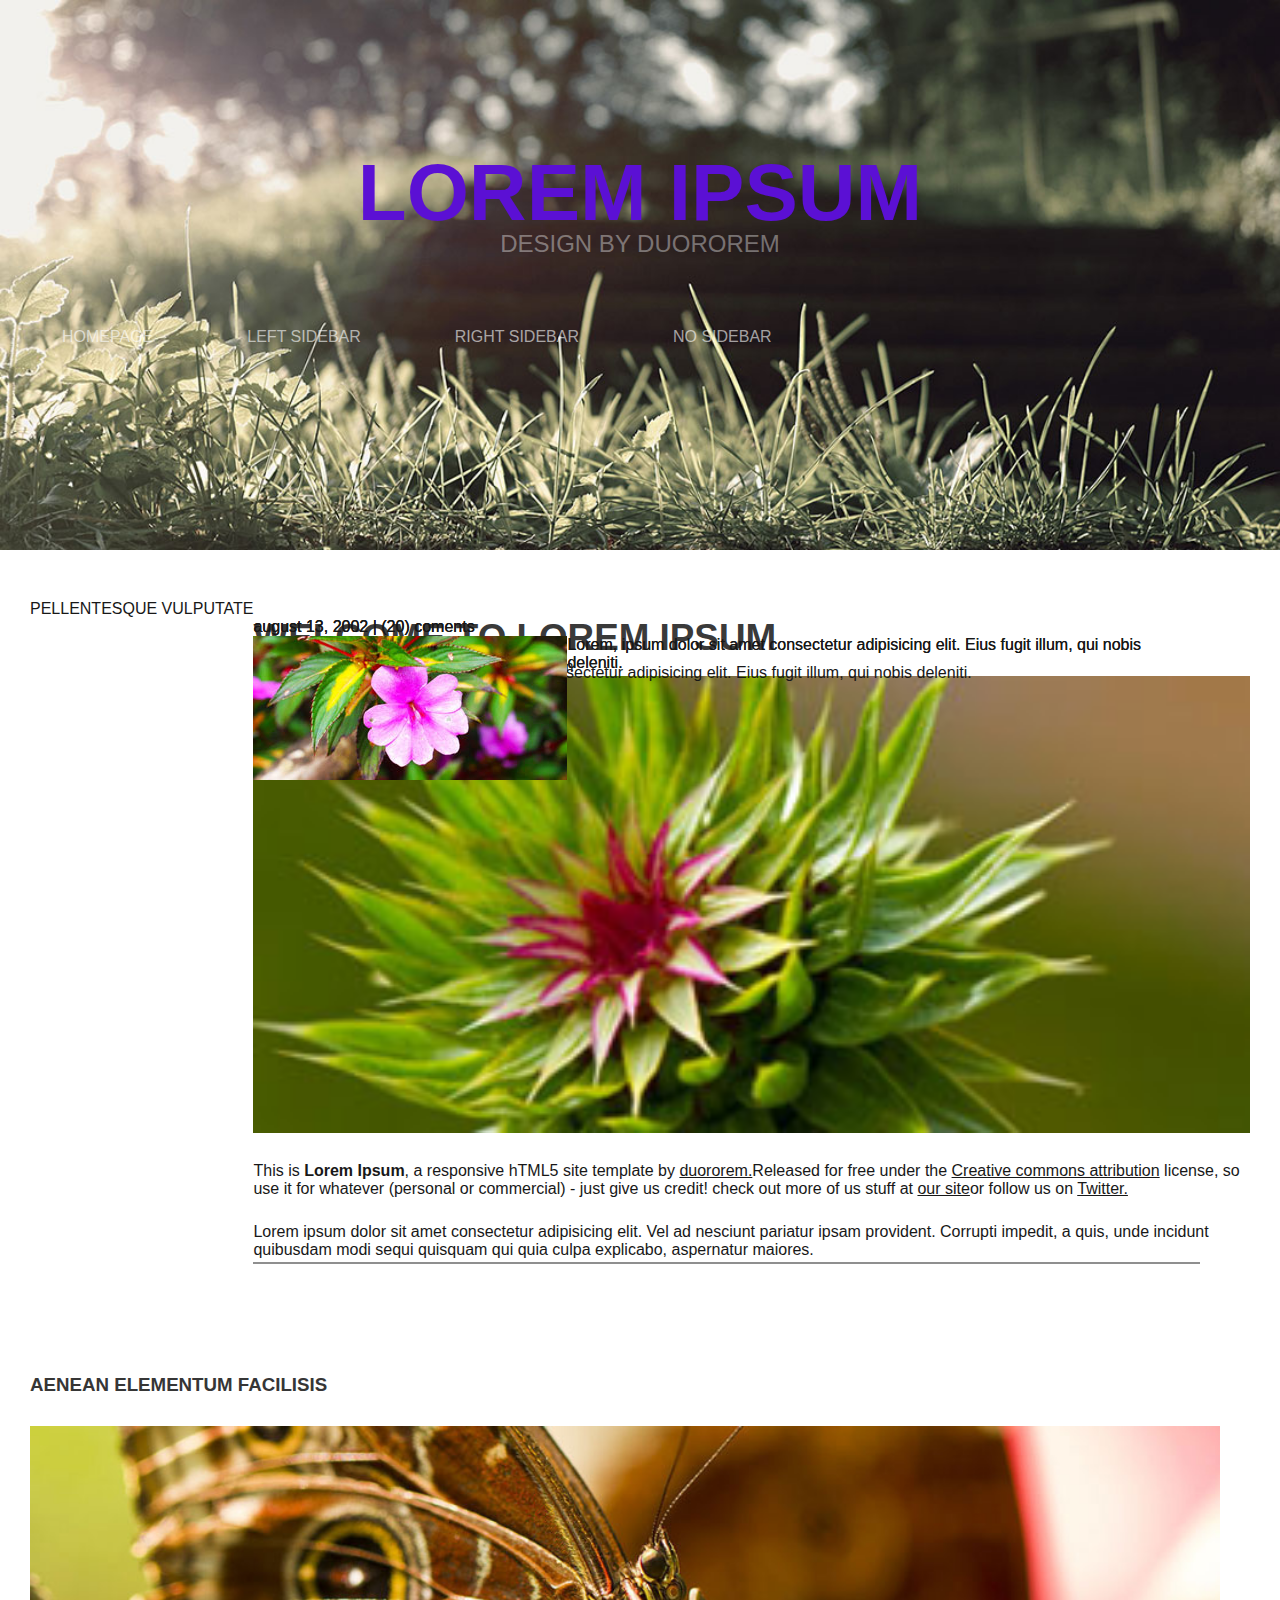
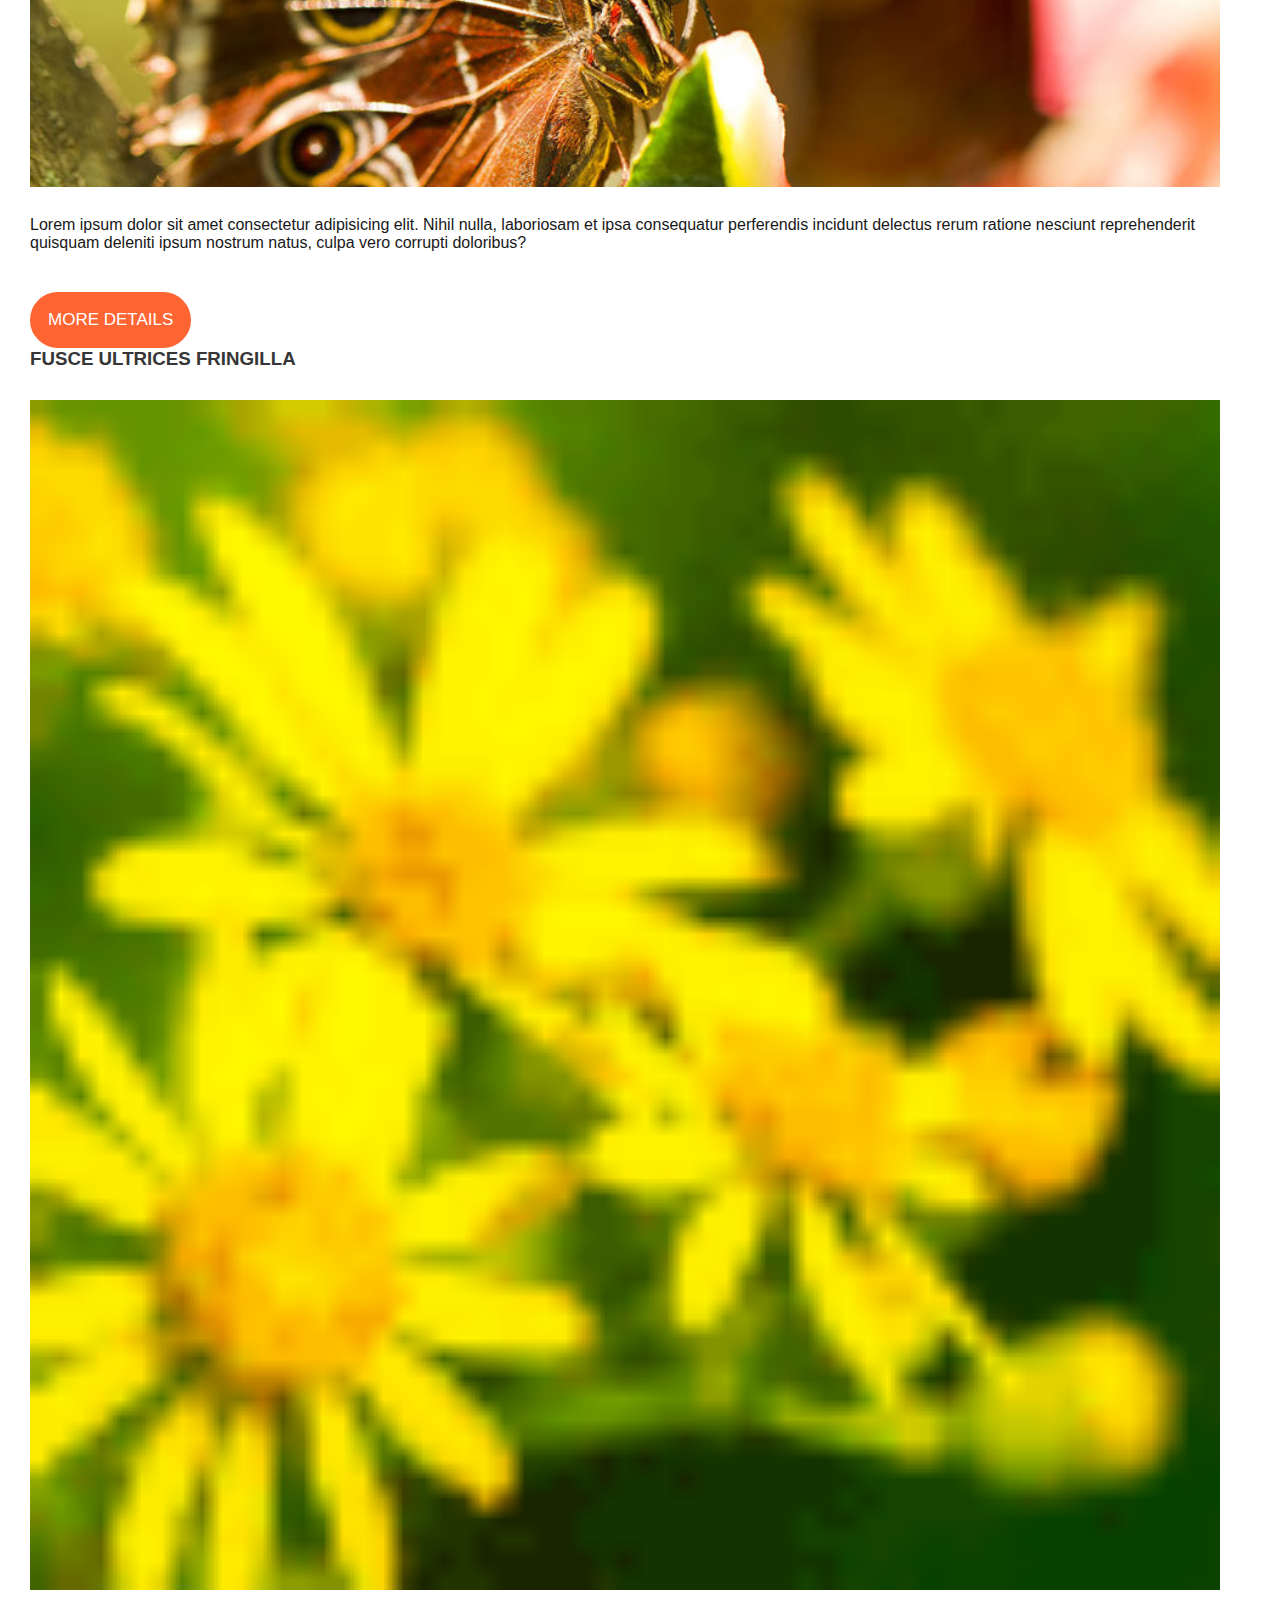
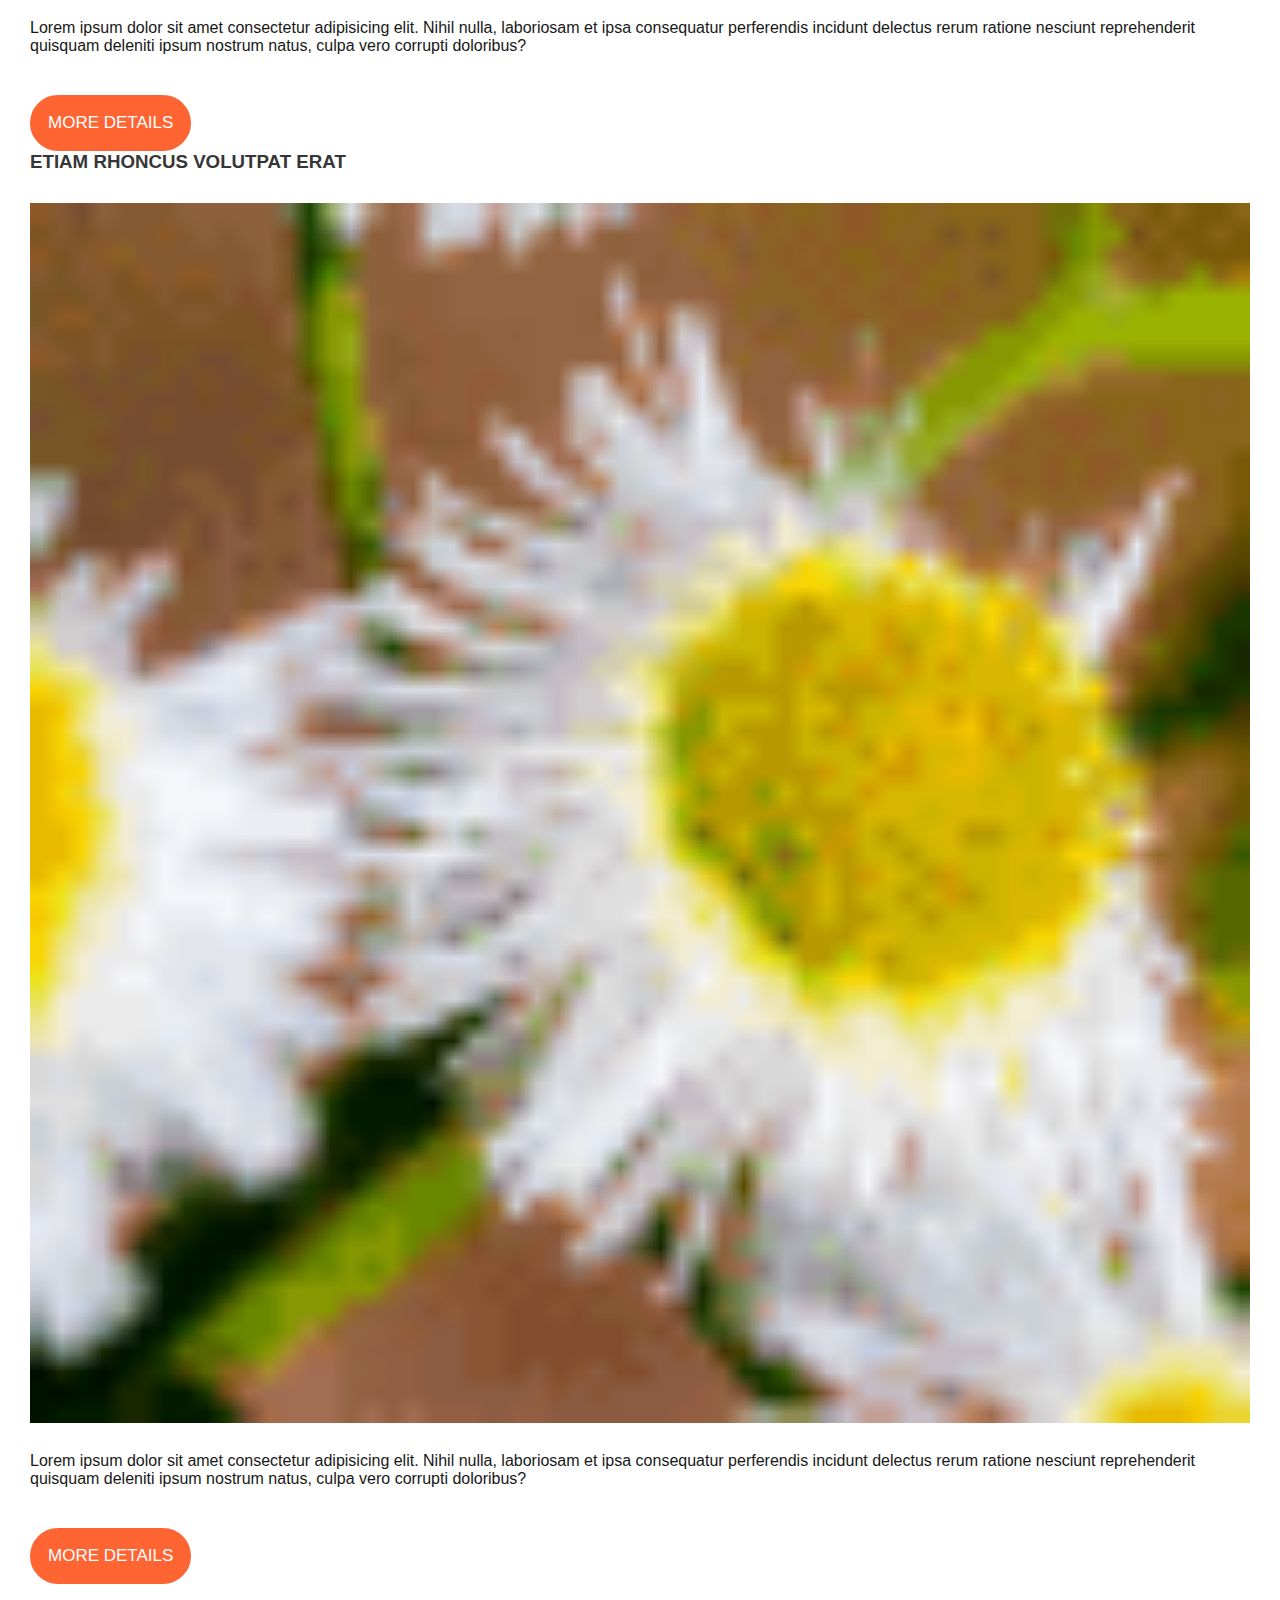
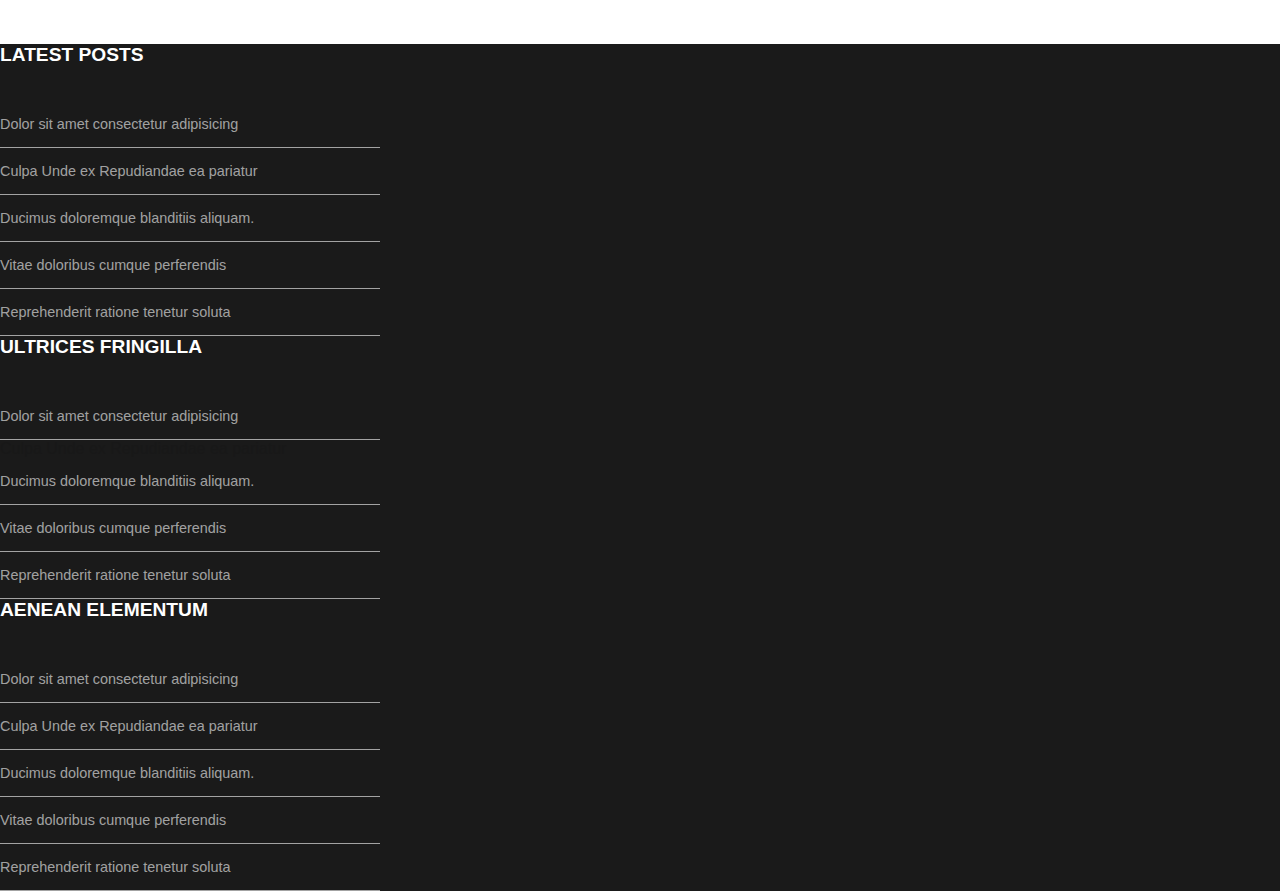
<file: index.html>
<!DOCTYPE html>
<html lang="pt-br">
<head>
    <meta charset="UTF-8">
    <meta http-equiv="X-UA-Compatible" content="IE=edge">
    <meta name="viewport" content="width=device-width, initial-scale=1.0">
    <link rel="stylesheet" href="laboratórioDeDiagramação4.css">
    <title>Laboratório Diagramação 4</title>
</head>
<body>
    <section id="capa">
        <div class="container-principal">
            <h1 id="titulo"> Lorem Ipsum</h1>
            <p id="subtitulo"> Design by duororem</p>       
    <div>
        <ul class="container">
            <li><a href=""> homepage </a></li>
            <li><a href=""> left sidebar </a></li>
            <li><a href=""> right sidebar </a></li>
            <li><a href=""> no sidebar </a></li>
        </ul>
    </div>
    </div>
</section>
    <div class=" colunas ">
        <section id="main-coluna-1">
            <h1 class=" titulo-main-coluna-1"> welcome to lorem ipsum</h1>
            <p id=" subtitulo-main-coluna-1"> Integer sit amet pede vel arcu aliquet pretium </p>
            <img src="pics07.jpg" alt="" class="img">
            <p class="paragrafo-1-main"> This is <b>Lorem Ipsum</b>, a responsive hTML5 site template by <u> duororem.</u>Released for free under the <u>Creative commons attribution</u> license, so use it for whatever (personal or commercial) - just give us credit! check out more of us stuff at <u> our site</u>or follow us on <u> Twitter.</u> </p>
            <p class="paragrafo-1-main"> Lorem ipsum dolor sit amet consectetur adipisicing elit. Vel ad nesciunt pariatur ipsam provident. Corrupti impedit, a quis, unde incidunt quibusdam modi sequi quisquam qui quia culpa explicabo, aspernatur maiores.</p>

        </section>
            <p id="titulo-coluna-2"> PELLENTESQUE VULPUTATE </p>
            <article id="linha1">
                <p class="data"> august 13, 2002 | (20) coments </p>
                <div class="container"> 
                    <img src="pic04.jpg" alt="">
                    <p class="comentario"> Lorem, ipsum dolor sit amet consectetur adipisicing elit. Eius fugit illum, qui nobis deleniti.</p>

                </div>
            </article>
            <article id="linha2">
                <p id="data"> august 13, 2002 | (20) coments </p>
                <div class="container"> 
                    <img src="pics05.jpg" alt="">
                    <p id="comentario"> Lorem, ipsum dolor sit amet consectetur adipisicing elit. Eius fugit illum, qui nobis deleniti.</p>

                </div>
            </article>
            <article id="linha3">
                <p id="data"> august 13, 2002 | (20) coments </p>
                <div class="container"> 
                    <img src="pics06.jpg" alt="">
                    <p id="comentario"> Lorem, ipsum dolor sit amet consectetur adipisicing elit. Eius fugit illum, qui nobis deleniti.</p>

                </div>
            </article>
    </div>
    <div id="background">
        <div class="flex-grid">
            <section class=" pag">
                <h3> aenean elementum facilisis</h3>
                <img src="pics01.jpg" alt="#" class="img">
                <p class="pagina"> Lorem ipsum dolor sit amet consectetur adipisicing elit. Nihil nulla, laboriosam et ipsa consequatur perferendis incidunt delectus rerum ratione nesciunt reprehenderit quisquam deleniti ipsum nostrum natus, culpa vero corrupti doloribus?</p>
                <button> more details </button>
            </section>
            <section class=" pag">
                <h3>FUSCE ULTRICES FRINGILLA</h3>
                <img src="pics02.png" alt="#" class="img">
                <p class="pagina"> Lorem ipsum dolor sit amet consectetur adipisicing elit. Nihil nulla, laboriosam et ipsa consequatur perferendis incidunt delectus rerum ratione nesciunt reprehenderit quisquam deleniti ipsum nostrum natus, culpa vero corrupti doloribus?</p>
                <button> more details </button>
            </section>
            <section class=" pag">
                <h3>ETIAM RHONCUS VOLUTPAT ERAT</h3>
                <img src="pics03.png" alt="#" class="img">
                <p class="pagina"> Lorem ipsum dolor sit amet consectetur adipisicing elit. Nihil nulla, laboriosam et ipsa consequatur perferendis incidunt delectus rerum ratione nesciunt reprehenderit quisquam deleniti ipsum nostrum natus, culpa vero corrupti doloribus?</p>
                <button> more details </button>
            </section>

             </div>
    </div>
    <footer id="footer">
        <div class=" flex row">
            <section class="footers">
                <h2>Latest posts</h2>
                <p class="paragrafo-do-footer">Dolor sit amet consectetur adipisicing</p>
                <p class="paragrafo-do-footer">Culpa Unde ex Repudiandae ea pariatur </p>
                <p class="paragrafo-do-footer">Ducimus doloremque blanditiis aliquam.</p>
                <p class="paragrafo-do-footer">Vitae doloribus cumque perferendis</p>
                <p class="paragrafo-do-footer">Reprehenderit ratione tenetur soluta</p>
            </section>

            <section class="footers">
                <h2>ultrices fringilla</h2>
                <p class="paragrafo-do-footer">Dolor sit amet consectetur adipisicing</p>
                <p class="paragrafo-do footer">Culpa Unde ex Repudiandae ea pariatur </p>
                <p class="paragrafo-do-footer">Ducimus doloremque blanditiis aliquam.</p>
                <p class="paragrafo-do-footer">Vitae doloribus cumque perferendis</p>
                <p class="paragrafo-do-footer">Reprehenderit ratione tenetur soluta</p>
            </section>

            <section class="footers">
                <h2>aenean elementum</h2>
                <p class="paragrafo-do-footer">Dolor sit amet consectetur adipisicing</p>
                <p class="paragrafo-do-footer">Culpa Unde ex Repudiandae ea pariatur </p>
                <p class="paragrafo-do-footer">Ducimus doloremque blanditiis aliquam.</p>
                <p class="paragrafo-do-footer">Vitae doloribus cumque perferendis</p>
                <p class="paragrafo-do-footer">Reprehenderit ratione tenetur soluta</p>
            </section>
        </div>
    </footer>




</body>
</file>
<file: laboratórioDeDiagramação4.css>
* {
    box-sizing: border-box;
    margin: 0%;
    font-family: Arial, Helvetica, sans-serif;
}
p {
    color: rgb(24, 24, 24);
}
.container {
    display: flex;
    align-content: center
}

.container-principal {
    height: 500px;
    align-content: center;
	align-items:   center;
}

#titulo {
    text-align: center;
    font-size: 5em;
    line-height: 75px;
    color: rgb(91, 16, 212);
}
#subtitulo {
    text-align: center;
    font-size: 1.5em;
    margin-bottom: 70px;
    color: rgba(255, 255, 255, 0.384);
}
#capa {
    background-image: url(banner.jpg);
    background-repeat: no-repeat;
    background-size: cover;
    height: 550px;
    text-transform: uppercase;
}
i:last-child {
    margin: right 50px;;
} 

ul {
    list-style-type: none;
}

li {
    text-align: center;
    margin-right: 50px;
}

a {
    text-decoration: none;
    color:rgb(255, 255, 255, 0.6);
    border: solid 2px transparent;
    border-radius: 50px;
    padding: 20px;
    
}
a:hover {
    text-decoration: none;
    color:rgb(255, 255, 255);
    border: solid rgb(255, 255, 255);
    padding: 10px;
    border-width: 2px;
    padding: 20px;
}
.colunas {
    padding-top: 20px;
    margin: 30px;
    display: grid;
    
}
.main-coluna-1 {
    height: 600px;
    grid-template-columns: 60% 40%;
    grid-template-rows: 70px 160px 160px 160px;
    grid-template-areas:
    "main title"
    "main article1"
    "main article2"
    "main article3";
    column-gap: 50px;    
}
.titulo-main-coluna-1 {
    font-weight: bold;
    font-size: 2.3em;
    line-height: 40px;
    text-transform: uppercase;
    color: rgb(58, 58, 58);
}
.paragrafo-1-main {
    margin-bottom: 25px;
}
.subtitulo-main-coluna-1 {
    margin-bottom: 25px;
    font-size: 1.1em;
}
article {
    margin-bottom: 20px;
    margin-right: 50px;
    border-bottom: solid rgba(37, 37, 37, 0.3);
    border-width: 2px;
}

article:last-child {
    border: none;
}
.titulo-coluna-2 {
    grid-area: title;
    font-size: 1.2em;
    font-weight: bold;
    color: rgb(54, 54, 54);
    text-transform: uppercase;
    margin-bottom: 70px;
}
#main-coluna-1 {grid-area: main; }
#linha1 {grid-area: article1; }
#linha2 {grid-area: article2; }
#linha3 {grid-area: article3; }

.img {
    margin-bottom: 25px;
    width: 100%;
}
.data {
    margin-bottom: 25px;
    color:rgba(37, 37, 37, 0.6);
}
.comentario {
    margin-left: 15px;
    line-height: 23px;
}
.flex-grid {
    flex-direction: row;
    margin-left: 30px;
    margin-right: 30px;
    padding-top: 60px;
    padding-bottom: 60px;
}
.background {
    background-color: rgba(230, 230, 230, 0.699);
}
h3 {
    text-transform: uppercase;
    margin-bottom: 30px;
    color: rgb(54, 54, 54);

}
button {
    margin-top: 40px;
    font-size: 17px;
    text-transform: uppercase;
    padding: 15px;
    border: solid rgb(255, 100, 51);
    border-radius: 35px;
    color: rgb(255, 255, 255);
    background-color: rgb(255, 100, 51);
}
button:hover {
    font-weight: bold;
    border-color: rgb(255, 255, 255);
}
.pag {
    margin-right: 30px;
}
.pag:last-child {
    margin-right: 0px;
}
#footer {
    background-color: rgb(26, 26, 26);

}
h2 {
    font-size: 1.2em;
    color: rgb(255, 255, 255);
    margin-bottom: 50px;
    text-transform: uppercase;
}
.paragrafo-do-footer {
    font-size: 0.9em;
     color: rgba(255, 255, 255, 0.6);
     margin-top: 15px;
     padding-bottom: 15px;
     border-bottom: solid rgba(255, 255, 255, 0.6) 1px;
}
.paragrafo-do-footer :last-child {
    border: none;
}
.footers {
    width: 380px;
    margin-right: 30px;
}

.footers:last-child:last-child {
    margin-right: 0px;
}
</file>
